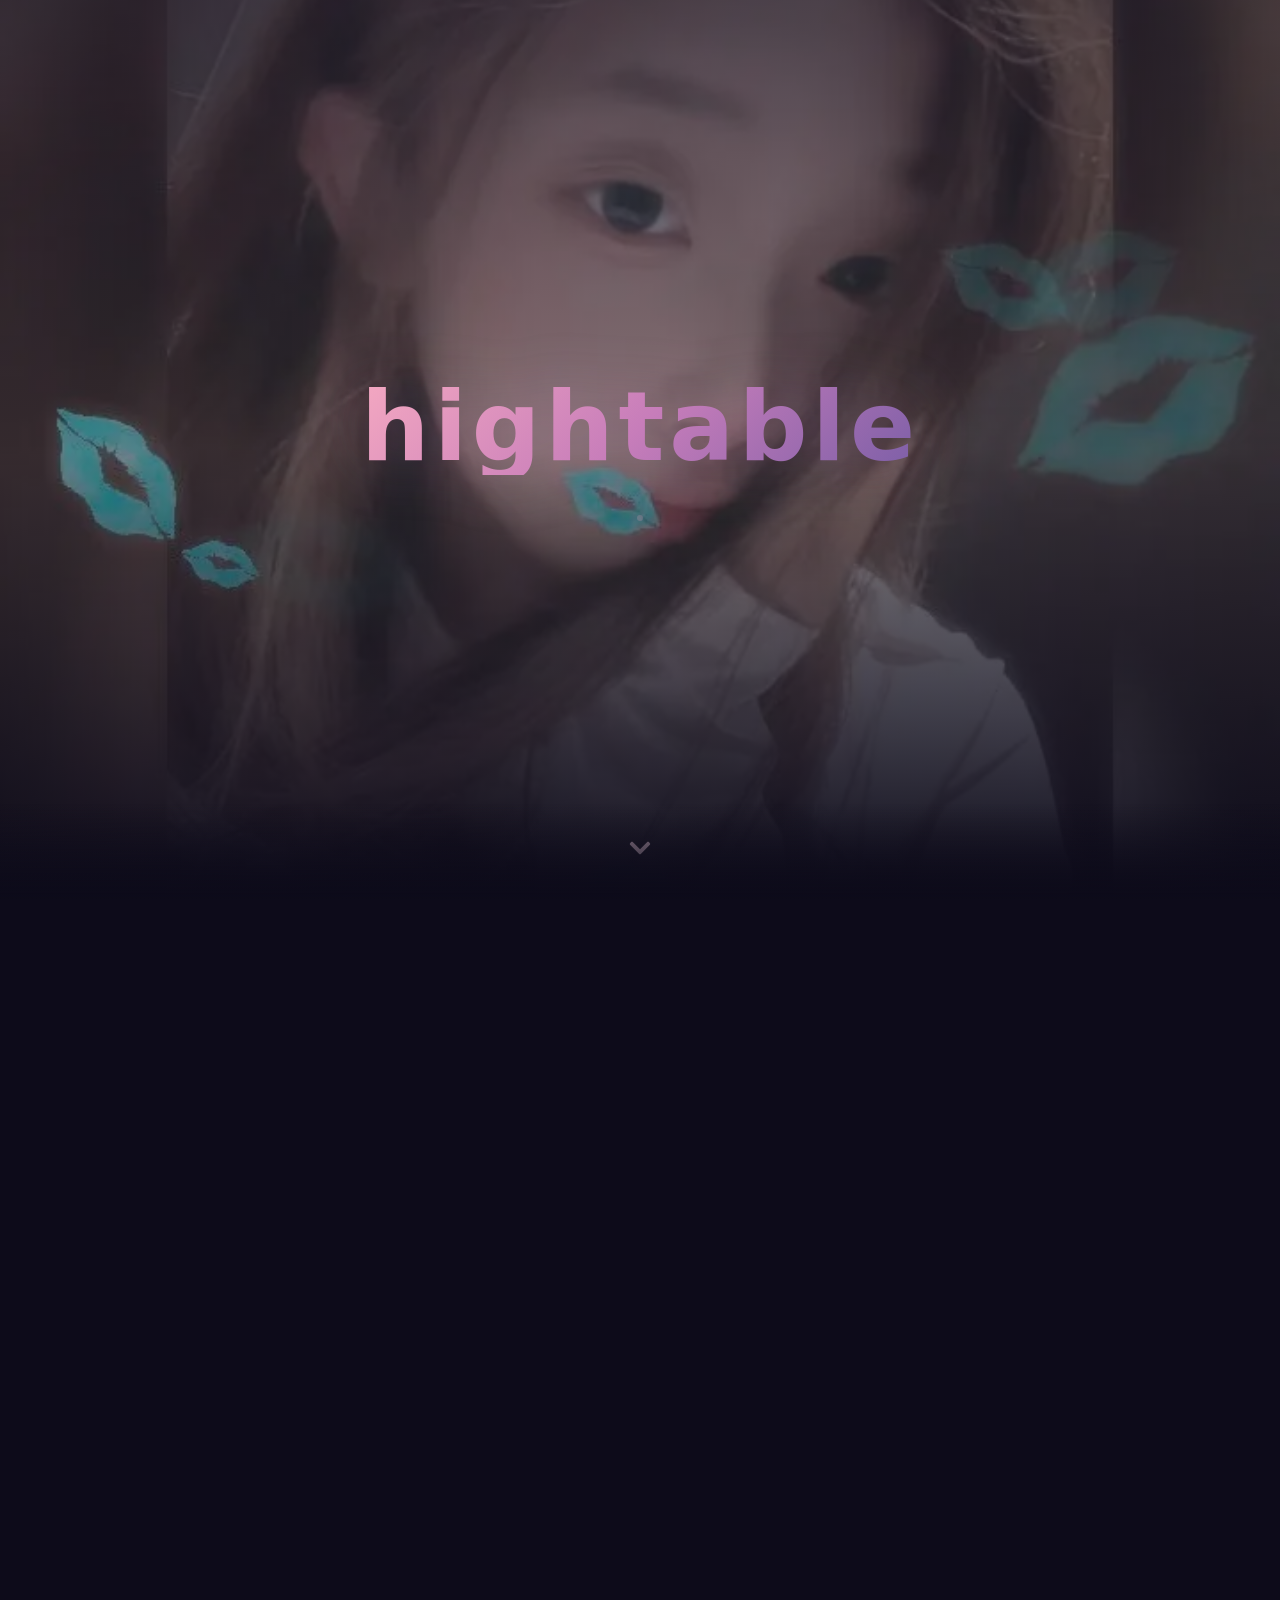
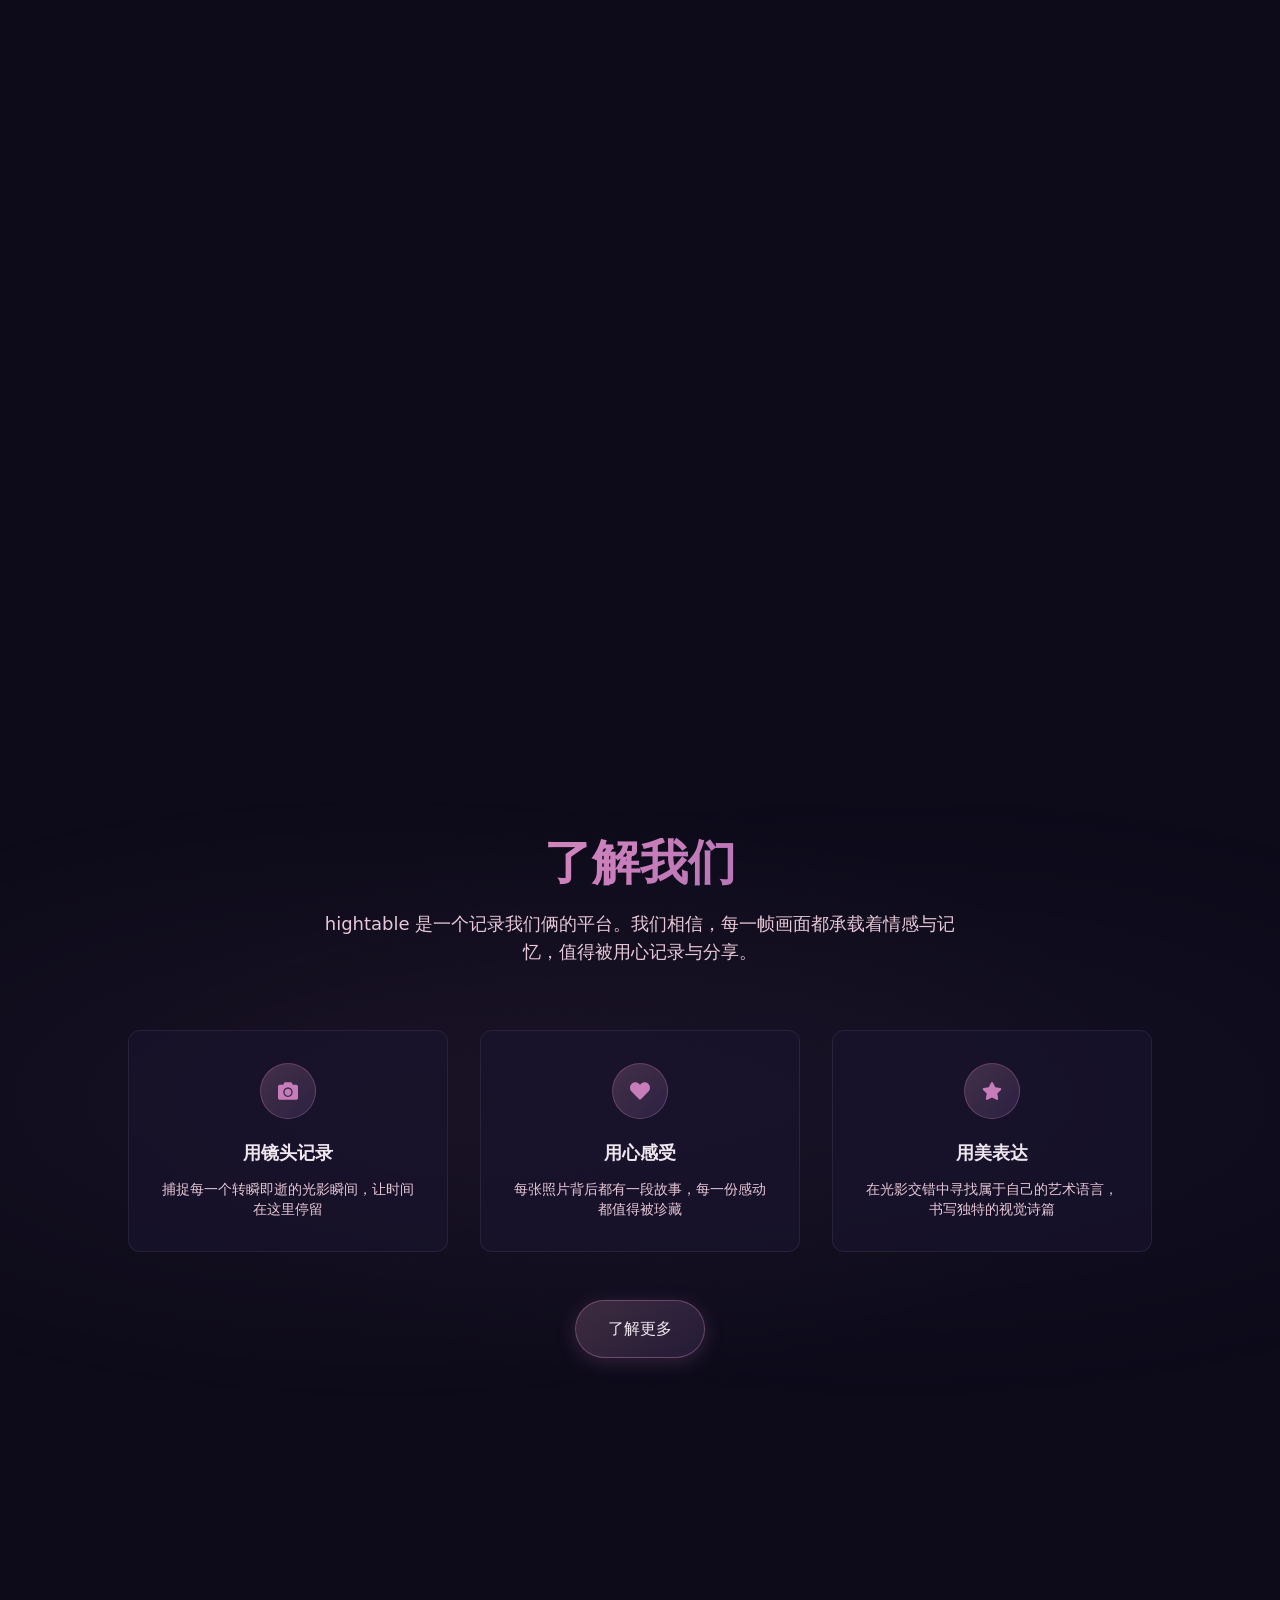
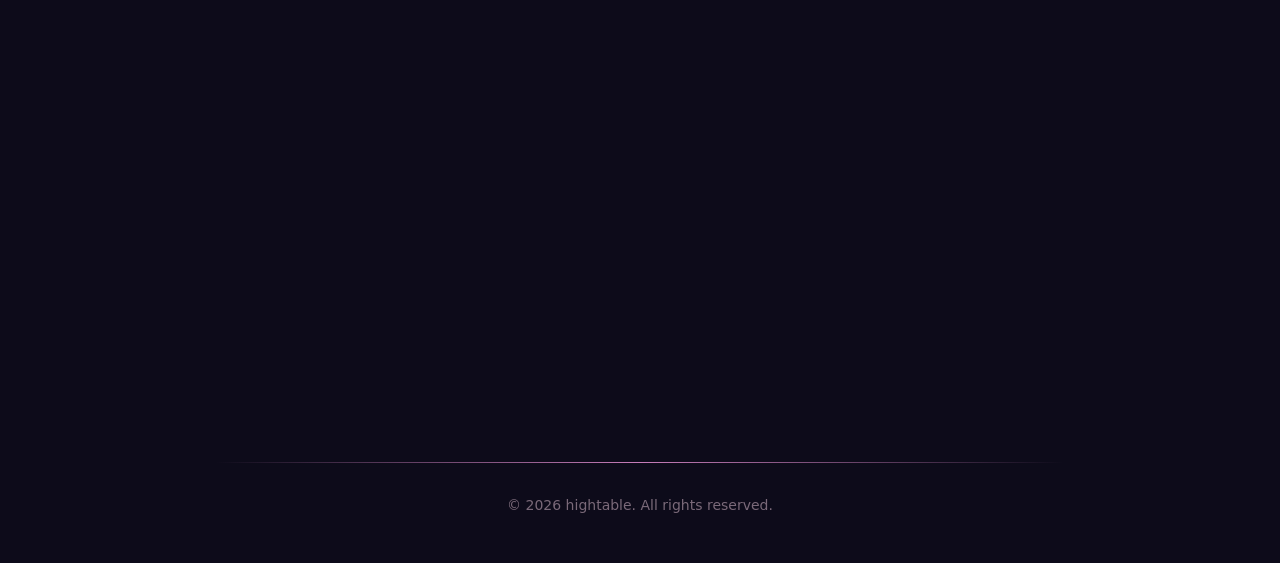
<file: index.html>
<!doctype html>
<html lang="en">
  <head>
    <meta charset="UTF-8" />
    <link rel="icon" href="/favicon.ico" />
    <meta name="viewport" content="width=device-width, initial-scale=1.0" />
    <meta name="data-spm" content="wxz" />
    <title></title>
    <script>
      window.__CONFIG__ = {
        siteId: "WS20260821140049000001",
      };
    </script>
    <script type="module" crossorigin src="/assets/index-XJyz22DU.js"></script>
    <link rel="stylesheet" crossorigin href="/assets/index-iXtAEl0b.css">
  </head>
  <body data-spm="ai">
    <div id="root"><!--app-html--></div>
  </body>
</html>
</file>
<file: assets/index-iXtAEl0b.css>
*,:before,:after{--tw-border-spacing-x: 0;--tw-border-spacing-y: 0;--tw-translate-x: 0;--tw-translate-y: 0;--tw-rotate: 0;--tw-skew-x: 0;--tw-skew-y: 0;--tw-scale-x: 1;--tw-scale-y: 1;--tw-pan-x: ;--tw-pan-y: ;--tw-pinch-zoom: ;--tw-scroll-snap-strictness: proximity;--tw-gradient-from-position: ;--tw-gradient-via-position: ;--tw-gradient-to-position: ;--tw-ordinal: ;--tw-slashed-zero: ;--tw-numeric-figure: ;--tw-numeric-spacing: ;--tw-numeric-fraction: ;--tw-ring-inset: ;--tw-ring-offset-width: 0px;--tw-ring-offset-color: #fff;--tw-ring-color: rgb(59 130 246 / .5);--tw-ring-offset-shadow: 0 0 #0000;--tw-ring-shadow: 0 0 #0000;--tw-shadow: 0 0 #0000;--tw-shadow-colored: 0 0 #0000;--tw-blur: ;--tw-brightness: ;--tw-contrast: ;--tw-grayscale: ;--tw-hue-rotate: ;--tw-invert: ;--tw-saturate: ;--tw-sepia: ;--tw-drop-shadow: ;--tw-backdrop-blur: ;--tw-backdrop-brightness: ;--tw-backdrop-contrast: ;--tw-backdrop-grayscale: ;--tw-backdrop-hue-rotate: ;--tw-backdrop-invert: ;--tw-backdrop-opacity: ;--tw-backdrop-saturate: ;--tw-backdrop-sepia: ;--tw-contain-size: ;--tw-contain-layout: ;--tw-contain-paint: ;--tw-contain-style: }::backdrop{--tw-border-spacing-x: 0;--tw-border-spacing-y: 0;--tw-translate-x: 0;--tw-translate-y: 0;--tw-rotate: 0;--tw-skew-x: 0;--tw-skew-y: 0;--tw-scale-x: 1;--tw-scale-y: 1;--tw-pan-x: ;--tw-pan-y: ;--tw-pinch-zoom: ;--tw-scroll-snap-strictness: proximity;--tw-gradient-from-position: ;--tw-gradient-via-position: ;--tw-gradient-to-position: ;--tw-ordinal: ;--tw-slashed-zero: ;--tw-numeric-figure: ;--tw-numeric-spacing: ;--tw-numeric-fraction: ;--tw-ring-inset: ;--tw-ring-offset-width: 0px;--tw-ring-offset-color: #fff;--tw-ring-color: rgb(59 130 246 / .5);--tw-ring-offset-shadow: 0 0 #0000;--tw-ring-shadow: 0 0 #0000;--tw-shadow: 0 0 #0000;--tw-shadow-colored: 0 0 #0000;--tw-blur: ;--tw-brightness: ;--tw-contrast: ;--tw-grayscale: ;--tw-hue-rotate: ;--tw-invert: ;--tw-saturate: ;--tw-sepia: ;--tw-drop-shadow: ;--tw-backdrop-blur: ;--tw-backdrop-brightness: ;--tw-backdrop-contrast: ;--tw-backdrop-grayscale: ;--tw-backdrop-hue-rotate: ;--tw-backdrop-invert: ;--tw-backdrop-opacity: ;--tw-backdrop-saturate: ;--tw-backdrop-sepia: ;--tw-contain-size: ;--tw-contain-layout: ;--tw-contain-paint: ;--tw-contain-style: }*,:before,:after{box-sizing:border-box;border-width:0;border-style:solid;border-color:#e5e7eb}:before,:after{--tw-content: ""}html,:host{line-height:1.5;-webkit-text-size-adjust:100%;-moz-tab-size:4;-o-tab-size:4;tab-size:4;font-family:ui-sans-serif,system-ui,sans-serif,"Apple Color Emoji","Segoe UI Emoji",Segoe UI Symbol,"Noto Color Emoji";font-feature-settings:normal;font-variation-settings:normal;-webkit-tap-highlight-color:transparent}body{margin:0;line-height:inherit}hr{height:0;color:inherit;border-top-width:1px}abbr:where([title]){-webkit-text-decoration:underline dotted;text-decoration:underline dotted}h1,h2,h3,h4,h5,h6{font-size:inherit;font-weight:inherit}a{color:inherit;text-decoration:inherit}b,strong{font-weight:bolder}code,kbd,samp,pre{font-family:ui-monospace,SFMono-Regular,Menlo,Monaco,Consolas,Liberation Mono,Courier New,monospace;font-feature-settings:normal;font-variation-settings:normal;font-size:1em}small{font-size:80%}sub,sup{font-size:75%;line-height:0;position:relative;vertical-align:baseline}sub{bottom:-.25em}sup{top:-.5em}table{text-indent:0;border-color:inherit;border-collapse:collapse}button,input,optgroup,select,textarea{font-family:inherit;font-feature-settings:inherit;font-variation-settings:inherit;font-size:100%;font-weight:inherit;line-height:inherit;letter-spacing:inherit;color:inherit;margin:0;padding:0}button,select{text-transform:none}button,input:where([type=button]),input:where([type=reset]),input:where([type=submit]){-webkit-appearance:button;background-color:transparent;background-image:none}:-moz-focusring{outline:auto}:-moz-ui-invalid{box-shadow:none}progress{vertical-align:baseline}::-webkit-inner-spin-button,::-webkit-outer-spin-button{height:auto}[type=search]{-webkit-appearance:textfield;outline-offset:-2px}::-webkit-search-decoration{-webkit-appearance:none}::-webkit-file-upload-button{-webkit-appearance:button;font:inherit}summary{display:list-item}blockquote,dl,dd,h1,h2,h3,h4,h5,h6,hr,figure,p,pre{margin:0}fieldset{margin:0;padding:0}legend{padding:0}ol,ul,menu{list-style:none;margin:0;padding:0}dialog{padding:0}textarea{resize:vertical}input::-moz-placeholder,textarea::-moz-placeholder{opacity:1;color:#9ca3af}input::placeholder,textarea::placeholder{opacity:1;color:#9ca3af}button,[role=button]{cursor:pointer}:disabled{cursor:default}img,svg,video,canvas,audio,iframe,embed,object{display:block;vertical-align:middle}img,video{max-width:100%;height:auto}[hidden]:where(:not([hidden=until-found])){display:none}:root{--background: 0 0% 100%;--foreground: 0 0% 3.9%;--card: 0 0% 100%;--card-foreground: 0 0% 3.9%;--popover: 0 0% 100%;--popover-foreground: 0 0% 3.9%;--primary: 0 0% 9%;--primary-foreground: 0 0% 98%;--secondary: 0 0% 96.1%;--secondary-foreground: 0 0% 9%;--muted: 0 0% 96.1%;--muted-foreground: 0 0% 45.1%;--accent: 0 0% 96.1%;--accent-foreground: 0 0% 9%;--destructive: 0 84.2% 60.2%;--destructive-foreground: 0 0% 98%;--border: 0 0% 89.8%;--input: 0 0% 89.8%;--ring: 0 0% 3.9%;--chart-1: 12 76% 61%;--chart-2: 173 58% 39%;--chart-3: 197 37% 24%;--chart-4: 43 74% 66%;--chart-5: 27 87% 67%;--radius: .5rem;--sidebar-background: 0 0% 98%;--sidebar-foreground: 240 5.3% 26.1%;--sidebar-primary: 240 5.9% 10%;--sidebar-primary-foreground: 0 0% 98%;--sidebar-accent: 240 4.8% 95.9%;--sidebar-accent-foreground: 240 5.9% 10%;--sidebar-border: 220 13% 91%;--sidebar-ring: 217.2 91.2% 59.8%}*{border-color:hsl(var(--border))}body{--tw-bg-opacity: 1;background-color:rgb(13 11 26 / var(--tw-bg-opacity, 1));--tw-text-opacity: 1;color:rgb(240 230 240 / var(--tw-text-opacity, 1))}.pointer-events-none{pointer-events:none}.fixed{position:fixed}.absolute{position:absolute}.relative{position:relative}.inset-0{top:0;right:0;bottom:0;left:0}.bottom-0{bottom:0}.bottom-4{bottom:1rem}.bottom-8{bottom:2rem}.left-0{left:0}.left-1\/2{left:50%}.left-4{left:1rem}.right-0{right:0}.right-3{right:.75rem}.right-4{right:1rem}.top-0{top:0}.top-3{top:.75rem}.top-4{top:1rem}.z-10{z-index:10}.z-50{z-index:50}.col-span-2{grid-column:span 2 / span 2}.row-span-2{grid-row:span 2 / span 2}.mx-auto{margin-left:auto;margin-right:auto}.mb-10{margin-bottom:2.5rem}.mb-12{margin-bottom:3rem}.mb-2{margin-bottom:.5rem}.mb-20{margin-bottom:5rem}.mb-3{margin-bottom:.75rem}.mb-4{margin-bottom:1rem}.mb-5{margin-bottom:1.25rem}.mb-6{margin-bottom:1.5rem}.mb-8{margin-bottom:2rem}.ml-8{margin-left:2rem}.mt-16{margin-top:4rem}.mt-2{margin-top:.5rem}.mt-20{margin-top:5rem}.mt-6{margin-top:1.5rem}.mt-8{margin-top:2rem}.block{display:block}.inline-block{display:inline-block}.flex{display:flex}.inline-flex{display:inline-flex}.grid{display:grid}.hidden{display:none}.h-1\.5{height:.375rem}.h-12{height:3rem}.h-14{height:3.5rem}.h-16{height:4rem}.h-4{height:1rem}.h-52{height:13rem}.h-56{height:14rem}.h-60{height:15rem}.h-64{height:16rem}.h-68{height:17rem}.h-72{height:18rem}.h-8{height:2rem}.h-\[600px\]{height:600px}.h-auto{height:auto}.h-full{height:100%}.h-px{height:1px}.h-screen{height:100vh}.max-h-\[85vh\]{max-height:85vh}.min-h-screen{min-height:100vh}.w-1\.5{width:.375rem}.w-12{width:3rem}.w-14{width:3.5rem}.w-16{width:4rem}.w-4{width:1rem}.w-8{width:2rem}.w-\[600px\]{width:600px}.w-full{width:100%}.w-px{width:1px}.max-w-2xl{max-width:42rem}.max-w-3xl{max-width:48rem}.max-w-4xl{max-width:56rem}.max-w-5xl{max-width:64rem}.max-w-7xl{max-width:80rem}.max-w-full{max-width:100%}.max-w-sm{max-width:24rem}.flex-1{flex:1 1 0%}.-translate-x-1\/2{--tw-translate-x: -50%;transform:translate(var(--tw-translate-x),var(--tw-translate-y)) rotate(var(--tw-rotate)) skew(var(--tw-skew-x)) skewY(var(--tw-skew-y)) scaleX(var(--tw-scale-x)) scaleY(var(--tw-scale-y))}.transform{transform:translate(var(--tw-translate-x),var(--tw-translate-y)) rotate(var(--tw-rotate)) skew(var(--tw-skew-x)) skewY(var(--tw-skew-y)) scaleX(var(--tw-scale-x)) scaleY(var(--tw-scale-y))}@keyframes pulse{50%{opacity:.5}}.animate-pulse{animation:pulse 2s cubic-bezier(.4,0,.6,1) infinite}@keyframes scroll-hint{0%,to{transform:translateY(0);opacity:.6}50%{transform:translateY(10px);opacity:1}}.animate-scroll-hint{animation:scroll-hint 2s ease-in-out infinite}@keyframes spin{to{transform:rotate(360deg)}}.animate-spin{animation:spin 1s linear infinite}.cursor-pointer{cursor:pointer}.resize{resize:both}.auto-rows-\[180px\]{grid-auto-rows:180px}.grid-cols-1{grid-template-columns:repeat(1,minmax(0,1fr))}.grid-cols-2{grid-template-columns:repeat(2,minmax(0,1fr))}.grid-cols-4{grid-template-columns:repeat(4,minmax(0,1fr))}.flex-col{flex-direction:column}.items-center{align-items:center}.justify-center{justify-content:center}.gap-2{gap:.5rem}.gap-3{gap:.75rem}.gap-4{gap:1rem}.gap-8{gap:2rem}.space-y-12>:not([hidden])~:not([hidden]){--tw-space-y-reverse: 0;margin-top:calc(3rem * calc(1 - var(--tw-space-y-reverse)));margin-bottom:calc(3rem * var(--tw-space-y-reverse))}.space-y-4>:not([hidden])~:not([hidden]){--tw-space-y-reverse: 0;margin-top:calc(1rem * calc(1 - var(--tw-space-y-reverse)));margin-bottom:calc(1rem * var(--tw-space-y-reverse))}.overflow-hidden{overflow:hidden}.rounded-card{border-radius:12px}.rounded-full{border-radius:9999px}.rounded-lg{border-radius:var(--radius)}.rounded-xl{border-radius:.75rem}.border{border-width:1px}.border-2{border-width:2px}.border-bloom\/30{border-color:#c77dba4d}.border-transparent{border-color:transparent}.border-t-bloom{--tw-border-opacity: 1;border-top-color:rgb(199 125 186 / var(--tw-border-opacity, 1))}.bg-black\/20{background-color:#0003}.bg-canvas{--tw-bg-opacity: 1;background-color:rgb(13 11 26 / var(--tw-bg-opacity, 1))}.bg-canvas\/90{background-color:#0d0b1ae6}.bg-rose\/40{background-color:#f4a8c166}.bg-rose\/50{background-color:#f4a8c180}.bg-gradient-to-b{background-image:linear-gradient(to bottom,var(--tw-gradient-stops))}.bg-gradient-to-t{background-image:linear-gradient(to top,var(--tw-gradient-stops))}.from-canvas{--tw-gradient-from: #0D0B1A var(--tw-gradient-from-position);--tw-gradient-to: rgb(13 11 26 / 0) var(--tw-gradient-to-position);--tw-gradient-stops: var(--tw-gradient-from), var(--tw-gradient-to)}.from-canvas\/70{--tw-gradient-from: rgb(13 11 26 / .7) var(--tw-gradient-from-position);--tw-gradient-to: rgb(13 11 26 / 0) var(--tw-gradient-to-position);--tw-gradient-stops: var(--tw-gradient-from), var(--tw-gradient-to)}.from-canvas\/90{--tw-gradient-from: rgb(13 11 26 / .9) var(--tw-gradient-from-position);--tw-gradient-to: rgb(13 11 26 / 0) var(--tw-gradient-to-position);--tw-gradient-stops: var(--tw-gradient-from), var(--tw-gradient-to)}.from-transparent{--tw-gradient-from: transparent var(--tw-gradient-from-position);--tw-gradient-to: rgb(0 0 0 / 0) var(--tw-gradient-to-position);--tw-gradient-stops: var(--tw-gradient-from), var(--tw-gradient-to)}.via-canvas\/30{--tw-gradient-to: rgb(13 11 26 / 0) var(--tw-gradient-to-position);--tw-gradient-stops: var(--tw-gradient-from), rgb(13 11 26 / .3) var(--tw-gradient-via-position), var(--tw-gradient-to)}.via-canvas\/50{--tw-gradient-to: rgb(13 11 26 / 0) var(--tw-gradient-to-position);--tw-gradient-stops: var(--tw-gradient-from), rgb(13 11 26 / .5) var(--tw-gradient-via-position), var(--tw-gradient-to)}.via-transparent{--tw-gradient-to: rgb(0 0 0 / 0) var(--tw-gradient-to-position);--tw-gradient-stops: var(--tw-gradient-from), transparent var(--tw-gradient-via-position), var(--tw-gradient-to)}.to-canvas{--tw-gradient-to: #0D0B1A var(--tw-gradient-to-position)}.to-canvas\/80{--tw-gradient-to: rgb(13 11 26 / .8) var(--tw-gradient-to-position)}.to-transparent{--tw-gradient-to: transparent var(--tw-gradient-to-position)}.bg-cover{background-size:cover}.bg-center{background-position:center}.bg-no-repeat{background-repeat:no-repeat}.object-contain{-o-object-fit:contain;object-fit:contain}.object-cover{-o-object-fit:cover;object-fit:cover}.p-2{padding:.5rem}.p-4{padding:1rem}.p-6{padding:1.5rem}.p-8{padding:2rem}.px-2{padding-left:.5rem;padding-right:.5rem}.px-3{padding-left:.75rem;padding-right:.75rem}.px-4{padding-left:1rem;padding-right:1rem}.px-6{padding-left:1.5rem;padding-right:1.5rem}.px-8{padding-left:2rem;padding-right:2rem}.py-10{padding-top:2.5rem;padding-bottom:2.5rem}.py-12{padding-top:3rem;padding-bottom:3rem}.py-16{padding-top:4rem;padding-bottom:4rem}.py-2{padding-top:.5rem;padding-bottom:.5rem}.py-3{padding-top:.75rem;padding-bottom:.75rem}.py-4{padding-top:1rem;padding-bottom:1rem}.py-6{padding-top:1.5rem;padding-bottom:1.5rem}.py-8{padding-top:2rem;padding-bottom:2rem}.text-center{text-align:center}.text-2xl{font-size:1.5rem;line-height:2rem}.text-3xl{font-size:1.875rem;line-height:2.25rem}.text-5xl{font-size:3rem;line-height:1}.text-base{font-size:1rem;line-height:1.5rem}.text-lg{font-size:1.125rem;line-height:1.75rem}.text-sm{font-size:.875rem;line-height:1.25rem}.text-xl{font-size:1.25rem;line-height:1.75rem}.text-xs{font-size:.75rem;line-height:1rem}.font-bold{font-weight:700}.font-medium{font-weight:500}.font-semibold{font-weight:600}.leading-relaxed{line-height:1.625}.tracking-wider{letter-spacing:.05em}.text-bloom{--tw-text-opacity: 1;color:rgb(199 125 186 / var(--tw-text-opacity, 1))}.text-ink{--tw-text-opacity: 1;color:rgb(240 230 240 / var(--tw-text-opacity, 1))}.text-ink-dark{--tw-text-opacity: 1;color:rgb(45 31 61 / var(--tw-text-opacity, 1))}.text-ink-muted{--tw-text-opacity: 1;color:rgb(232 200 216 / var(--tw-text-opacity, 1))}.text-ink-muted\/50{color:#e8c8d880}.text-ink-muted\/60{color:#e8c8d899}.text-rose{--tw-text-opacity: 1;color:rgb(244 168 193 / var(--tw-text-opacity, 1))}.text-white{--tw-text-opacity: 1;color:rgb(255 255 255 / var(--tw-text-opacity, 1))}.text-white\/70{color:#ffffffb3}.text-white\/80{color:#fffc}.opacity-0{opacity:0}.opacity-20{opacity:.2}.blur{--tw-blur: blur(8px);filter:var(--tw-blur) var(--tw-brightness) var(--tw-contrast) var(--tw-grayscale) var(--tw-hue-rotate) var(--tw-invert) var(--tw-saturate) var(--tw-sepia) var(--tw-drop-shadow)}.drop-shadow{--tw-drop-shadow: drop-shadow(0 1px 2px rgb(0 0 0 / .1)) drop-shadow(0 1px 1px rgb(0 0 0 / .06));filter:var(--tw-blur) var(--tw-brightness) var(--tw-contrast) var(--tw-grayscale) var(--tw-hue-rotate) var(--tw-invert) var(--tw-saturate) var(--tw-sepia) var(--tw-drop-shadow)}.filter{filter:var(--tw-blur) var(--tw-brightness) var(--tw-contrast) var(--tw-grayscale) var(--tw-hue-rotate) var(--tw-invert) var(--tw-saturate) var(--tw-sepia) var(--tw-drop-shadow)}.backdrop-blur-md{--tw-backdrop-blur: blur(12px);-webkit-backdrop-filter:var(--tw-backdrop-blur) var(--tw-backdrop-brightness) var(--tw-backdrop-contrast) var(--tw-backdrop-grayscale) var(--tw-backdrop-hue-rotate) var(--tw-backdrop-invert) var(--tw-backdrop-opacity) var(--tw-backdrop-saturate) var(--tw-backdrop-sepia);backdrop-filter:var(--tw-backdrop-blur) var(--tw-backdrop-brightness) var(--tw-backdrop-contrast) var(--tw-backdrop-grayscale) var(--tw-backdrop-hue-rotate) var(--tw-backdrop-invert) var(--tw-backdrop-opacity) var(--tw-backdrop-saturate) var(--tw-backdrop-sepia)}.transition{transition-property:color,background-color,border-color,text-decoration-color,fill,stroke,opacity,box-shadow,transform,filter,backdrop-filter;transition-timing-function:cubic-bezier(.4,0,.2,1);transition-duration:.15s}.transition-all{transition-property:all;transition-timing-function:cubic-bezier(.4,0,.2,1);transition-duration:.15s}.transition-colors{transition-property:color,background-color,border-color,text-decoration-color,fill,stroke;transition-timing-function:cubic-bezier(.4,0,.2,1);transition-duration:.15s}.transition-opacity{transition-property:opacity;transition-timing-function:cubic-bezier(.4,0,.2,1);transition-duration:.15s}.transition-transform{transition-property:transform;transition-timing-function:cubic-bezier(.4,0,.2,1);transition-duration:.15s}.duration-1000{transition-duration:1s}.duration-200{transition-duration:.2s}.duration-300{transition-duration:.3s}.duration-500{transition-duration:.5s}.ease-out{transition-timing-function:cubic-bezier(0,0,.2,1)}.will-change-transform{will-change:transform}@keyframes enter{0%{opacity:var(--tw-enter-opacity, 1);transform:translate3d(var(--tw-enter-translate-x, 0),var(--tw-enter-translate-y, 0),0) scale3d(var(--tw-enter-scale, 1),var(--tw-enter-scale, 1),var(--tw-enter-scale, 1)) rotate(var(--tw-enter-rotate, 0))}}@keyframes exit{to{opacity:var(--tw-exit-opacity, 1);transform:translate3d(var(--tw-exit-translate-x, 0),var(--tw-exit-translate-y, 0),0) scale3d(var(--tw-exit-scale, 1),var(--tw-exit-scale, 1),var(--tw-exit-scale, 1)) rotate(var(--tw-exit-rotate, 0))}}.duration-1000{animation-duration:1s}.duration-200{animation-duration:.2s}.duration-300{animation-duration:.3s}.duration-500{animation-duration:.5s}.ease-out{animation-timing-function:cubic-bezier(0,0,.2,1)}@plugin "@tailwindcss/typography";.opacity-0:not([class*=animate-]):not([class*=group-hover]):not([class*=opacity-100]):not([class*=pointer-events-none]){pointer-events:none}html{-webkit-overflow-scrolling:touch}::-webkit-scrollbar{width:6px}::-webkit-scrollbar-track{background:#0d0b1a}::-webkit-scrollbar-thumb{background:#c77dba;border-radius:3px}::-webkit-scrollbar-thumb:hover{background:#f4a8c1}@keyframes ken-burns{0%{transform:scale(1) translate(0)}50%{transform:scale(1.08) translate(-1%,-1%)}to{transform:scale(1.05) translate(1%,.5%)}}@keyframes shimmer{0%{background-position:-200% 0}to{background-position:200% 0}}@keyframes float-gentle{0%,to{transform:translateY(0)}50%{transform:translateY(-8px)}}@keyframes particle-float{0%{transform:translateY(100vh) translate(0);opacity:0}10%{opacity:1}90%{opacity:1}to{transform:translateY(-10vh) translate(30px);opacity:0}}@keyframes fade-in-text{0%{opacity:0;transform:translateY(30px)}to{opacity:1;transform:translateY(0)}}@keyframes fade-in-up{0%{opacity:0;transform:translateY(60px) scale(.9)}to{opacity:1;transform:translateY(0) scale(1)}}.hover\:scale-105:hover{--tw-scale-x: 1.05;--tw-scale-y: 1.05;transform:translate(var(--tw-translate-x),var(--tw-translate-y)) rotate(var(--tw-rotate)) skew(var(--tw-skew-x)) skewY(var(--tw-skew-y)) scaleX(var(--tw-scale-x)) scaleY(var(--tw-scale-y))}.hover\:bg-black\/40:hover{background-color:#0006}.hover\:text-rose:hover{--tw-text-opacity: 1;color:rgb(244 168 193 / var(--tw-text-opacity, 1))}.active\:scale-95:active{--tw-scale-x: .95;--tw-scale-y: .95;transform:translate(var(--tw-translate-x),var(--tw-translate-y)) rotate(var(--tw-rotate)) skew(var(--tw-skew-x)) skewY(var(--tw-skew-y)) scaleX(var(--tw-scale-x)) scaleY(var(--tw-scale-y))}.group:hover .group-hover\:-translate-x-1{--tw-translate-x: -.25rem;transform:translate(var(--tw-translate-x),var(--tw-translate-y)) rotate(var(--tw-rotate)) skew(var(--tw-skew-x)) skewY(var(--tw-skew-y)) scaleX(var(--tw-scale-x)) scaleY(var(--tw-scale-y))}.group:hover .group-hover\:border-bloom\/50{border-color:#c77dba80}.group:hover .group-hover\:opacity-100{opacity:1}.group:hover .group-hover\:opacity-70{opacity:.7}@media (min-width: 640px){.sm\:grid-cols-3{grid-template-columns:repeat(3,minmax(0,1fr))}.sm\:text-6xl{font-size:3.75rem;line-height:1}}@media (min-width: 768px){.md\:bottom-10{bottom:2.5rem}.md\:bottom-6{bottom:1.5rem}.md\:left-8{left:2rem}.md\:right-6{right:1.5rem}.md\:right-8{right:2rem}.md\:top-6{top:1.5rem}.md\:mb-10{margin-bottom:2.5rem}.md\:mb-12{margin-bottom:3rem}.md\:mb-16{margin-bottom:4rem}.md\:mb-3{margin-bottom:.75rem}.md\:mb-4{margin-bottom:1rem}.md\:mb-5{margin-bottom:1.25rem}.md\:mb-6{margin-bottom:1.5rem}.md\:mb-8{margin-bottom:2rem}.md\:ml-0{margin-left:0}.md\:mt-10{margin-top:2.5rem}.md\:mt-12{margin-top:3rem}.md\:block{display:block}.md\:h-14{height:3.5rem}.md\:h-20{height:5rem}.md\:h-24{height:6rem}.md\:w-1\/2{width:50%}.md\:w-14{width:3.5rem}.md\:w-20{width:5rem}.md\:auto-rows-\[200px\]{grid-auto-rows:200px}.md\:grid-cols-3{grid-template-columns:repeat(3,minmax(0,1fr))}.md\:flex-row{flex-direction:row}.md\:flex-row-reverse{flex-direction:row-reverse}.md\:gap-5{gap:1.25rem}.md\:gap-8{gap:2rem}.md\:p-12{padding:3rem}.md\:p-8{padding:2rem}.md\:px-10{padding-left:2.5rem;padding-right:2.5rem}.md\:px-6{padding-left:1.5rem;padding-right:1.5rem}.md\:px-8{padding-left:2rem;padding-right:2rem}.md\:py-16{padding-top:4rem;padding-bottom:4rem}.md\:py-24{padding-top:6rem;padding-bottom:6rem}.md\:py-28{padding-top:7rem;padding-bottom:7rem}.md\:py-4{padding-top:1rem;padding-bottom:1rem}.md\:py-6{padding-top:1.5rem;padding-bottom:1.5rem}.md\:py-8{padding-top:2rem;padding-bottom:2rem}.md\:pl-12{padding-left:3rem}.md\:pr-12{padding-right:3rem}.md\:text-right{text-align:right}.md\:text-2xl{font-size:1.5rem;line-height:2rem}.md\:text-3xl{font-size:1.875rem;line-height:2.25rem}.md\:text-4xl{font-size:2.25rem;line-height:2.5rem}.md\:text-5xl{font-size:3rem;line-height:1}.md\:text-7xl{font-size:4.5rem;line-height:1}.md\:text-8xl{font-size:6rem;line-height:1}.md\:text-base{font-size:1rem;line-height:1.5rem}.md\:text-lg{font-size:1.125rem;line-height:1.75rem}.md\:text-sm{font-size:.875rem;line-height:1.25rem}.md\:text-xl{font-size:1.25rem;line-height:1.75rem}}
</file>
